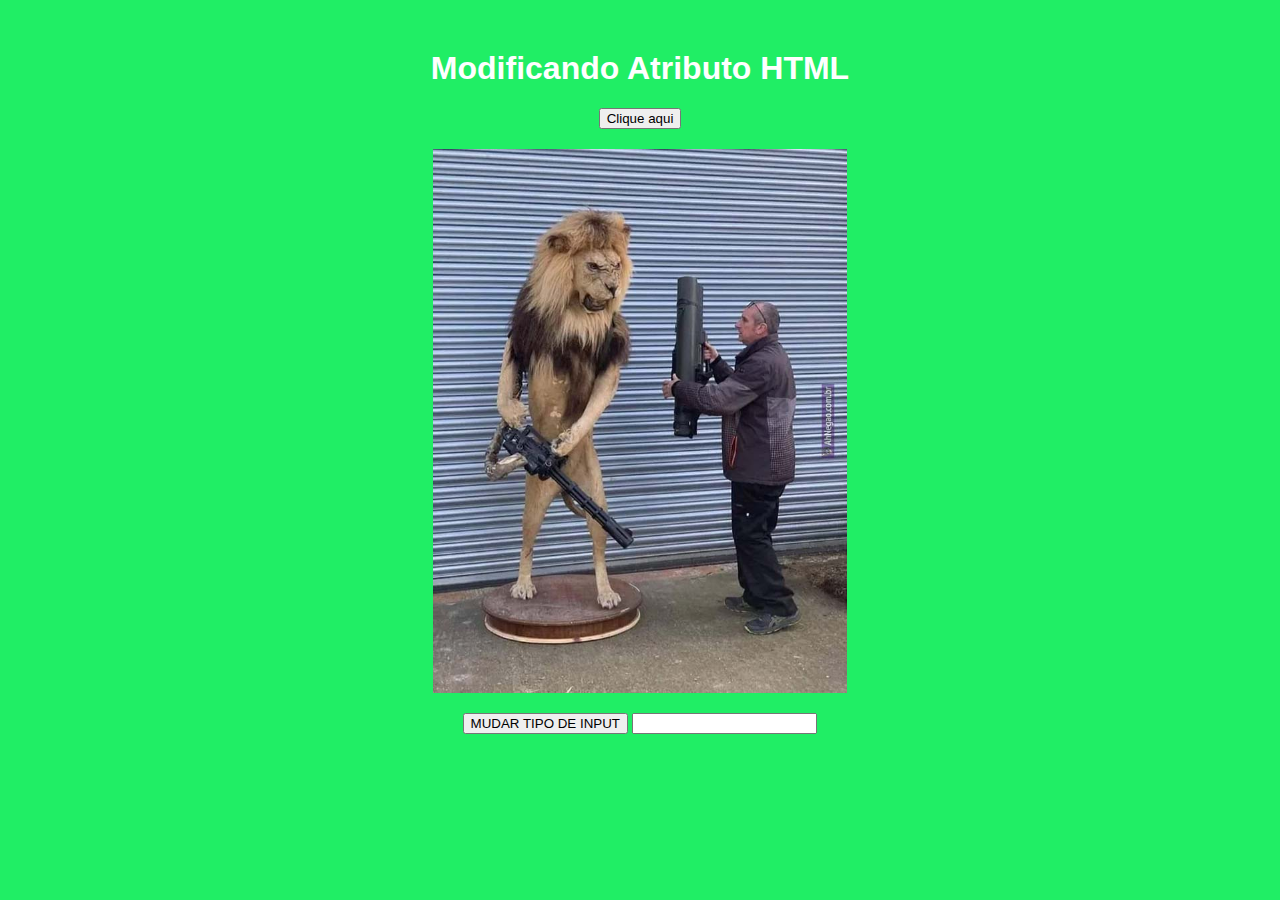
<file: Aula10/index.html>
<!DOCTYPE html>
<html lang="pt-br">
<head>
    <meta charset="UTF-8">
    <meta name="viewport" content="width=device-width, initial-scale=1.0">
    <title>Modificando Atributo HTML - Aula10</title>
    <link rel="stylesheet" href="style.css">
</head>
<body>
   <h1>Modificando Atributo HTML</h1>
   
   <!-- Div criada para inserir imagens em questão -->
    <div>
        <button onclick="changeImage()">Clique aqui</button>

        <img src="
        img/img1.jpg" alt="img1" id="myImage">
    </div>

    <!-- Div criada para inserir a troca do input-->
     <div>
        <button onclick="changeType()">MUDAR TIPO DE INPUT</button>
        <input type="text">
     </div>

     <script src="aula10.js"></script>
</body>
</html>
</file>
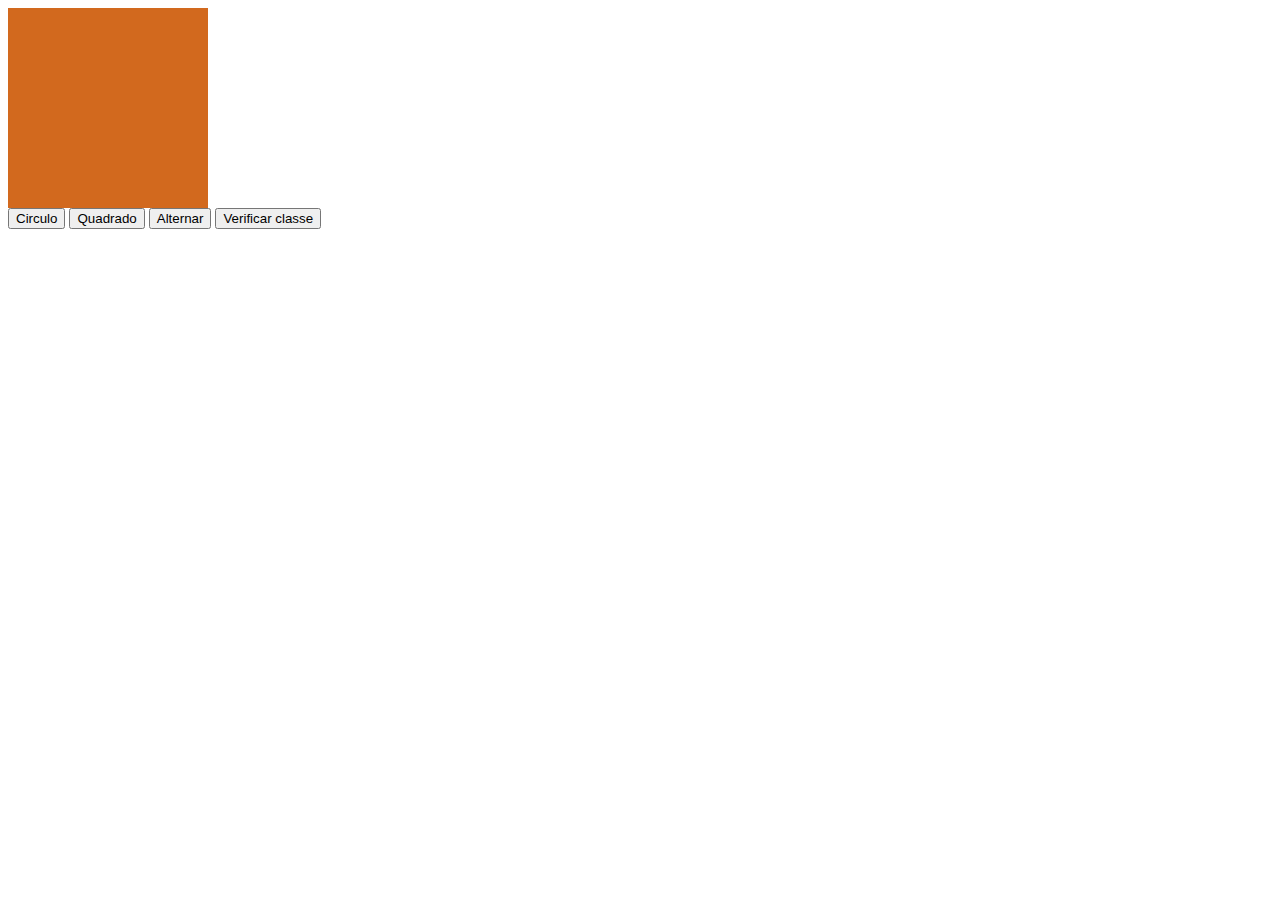
<file: Aula12/index.html>
<!DOCTYPE html>
<html lang="pt-br">
<head>
    <meta charset="UTF-8">
    <meta name="viewport" content="width=device-width, initial-scale=1.0">
    <link rel="stylesheet" href="style.css">
    <title>Aula12</title>
</head>
<body>
    
   <div class="square" id="meuElemento"></div>

    <div>
    <button onclick="tornarCirculo()">Circulo</button>
    <button onclick="tornarQuadrado()">Quadrado</button>
    <button onclick="alternarFormato()">Alternar </button>
    <button onclick="verificarClasse()">Verificar classe</button>
  </div>


 <script src="script.js"></script>
</body>
</html>
</file>
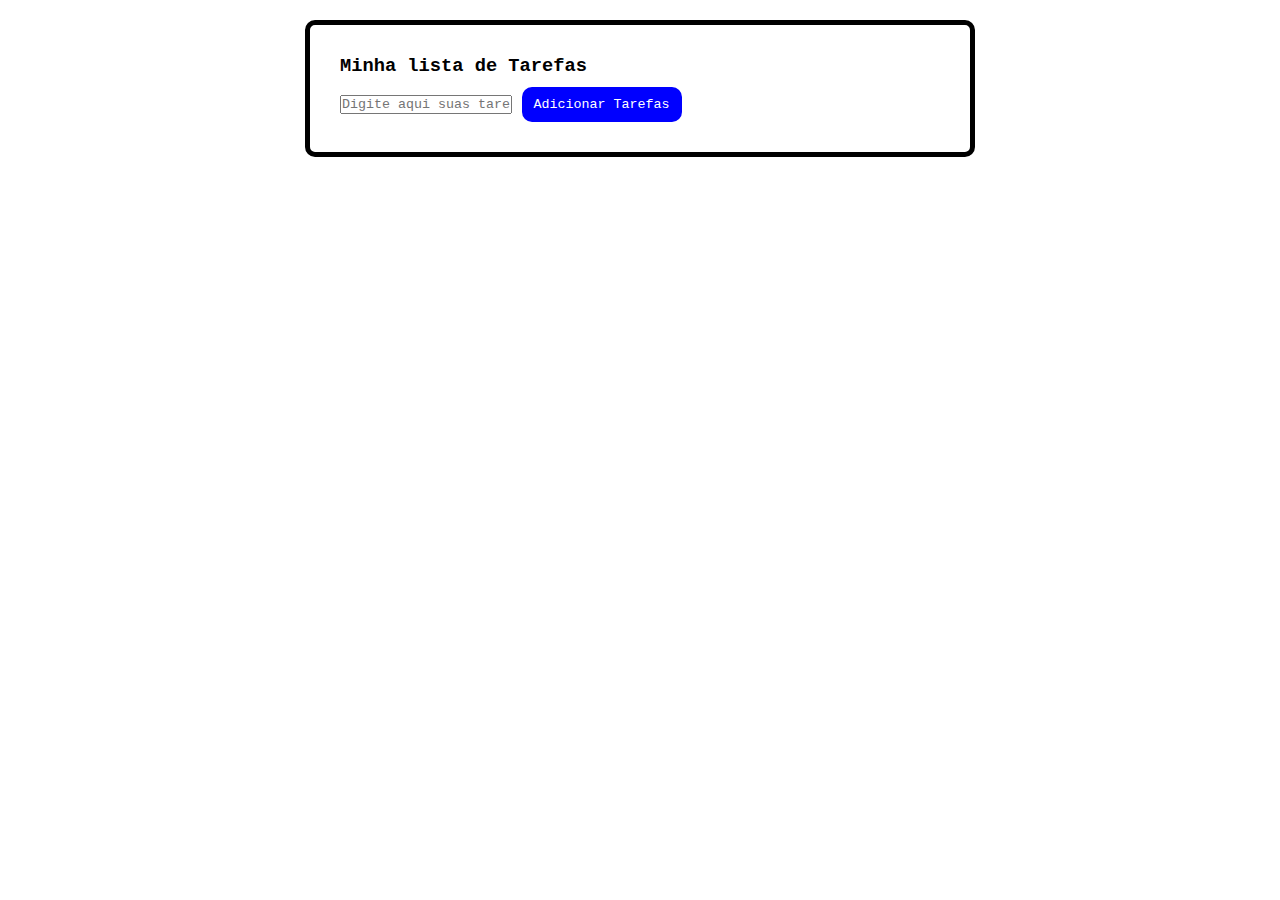
<file: Aula13/index.html>
<!DOCTYPE html>
<html lang="en">
<head>
    <meta charset="UTF-8">
    <meta name="viewport" content="width=device-width, initial-scale=1.0">
    <title>Lista de Itens</title>
    <link rel="stylesheet" href="style.css">
</head>
<body>
    
    <div id="container">
        <h3>Minha lista de Tarefas</h3>

        <input type="text" id="taskInput" placeholder="Digite aqui suas tarefas">

        <button id="addTask" onclick="addTask()">Adicionar Tarefas</button>

        <ul id="taskList"></ul>
    </div>

<script src="script.js"></script>
</body>
</html>
</file>
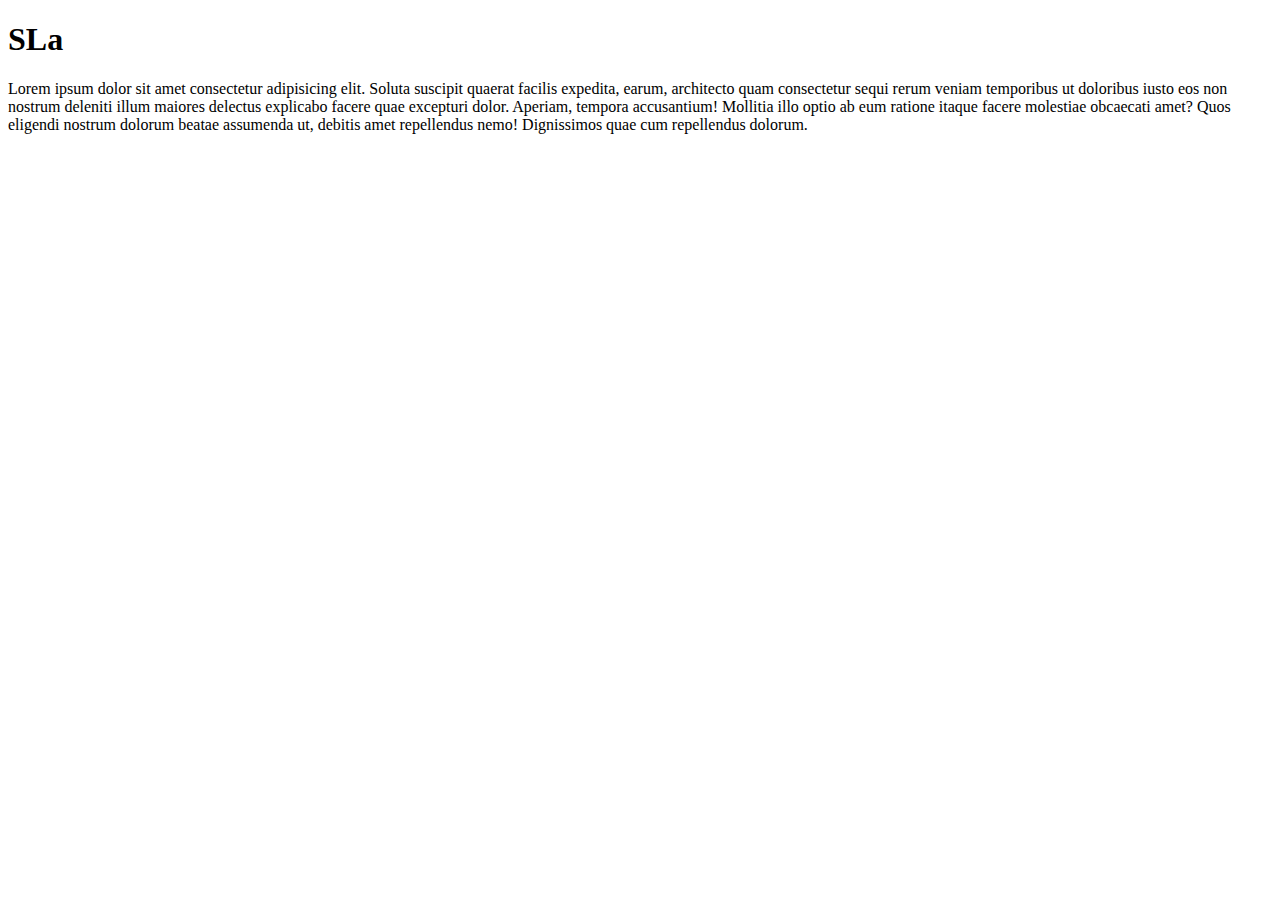
<file: Aula01/Aula01.html>
<!DOCTYPE html>
<html lang="en">
<head>
    <meta charset="UTF-8">
    <meta name="viewport" content="width=device-width, initial-scale=1.0">
    <title>Aula01</title>
</head>
<body>

    <h1>SLa</h1>
    <p>Lorem ipsum dolor sit amet consectetur adipisicing elit. Soluta suscipit quaerat facilis expedita, earum, architecto quam consectetur sequi rerum veniam temporibus ut doloribus iusto eos non nostrum deleniti illum maiores delectus explicabo facere quae excepturi dolor. Aperiam, tempora accusantium! Mollitia illo optio ab eum ratione itaque facere molestiae obcaecati amet? Quos eligendi nostrum dolorum beatae assumenda ut, debitis amet repellendus nemo! Dignissimos quae cum repellendus dolorum.</p>

    <script>
        alert("Ai Calica");
        confirm ("Tu é Gay?");
        prompt ("Qual seu nome?")
        prompt ("E seu sobrenome?")

        let nome = prompt ("Qual seu nome?")
        let S = prompt ("E seu sobrenome?")
        alert("Prazer em te conhecer " + nome + ' '  + S)

    </script>


</body>
</html>
</file>
<file: Aula10/style.css>
body{
    font-family: Verdana, Geneva, Tahoma, sans-serif;
    text-align: center;
    margin-top: 50px;
    background-color: rgb(32, 238, 101);
    color: white;
}

img {
    height: 34em;
    max-width: 34em;
    display: block;
    margin: 20px auto;
}
</file>
<file: Aula12/style.css>
#meuElemento {
    width: 200px;
    height: 200px;
    background-color: chocolate;
}

.square {
    border-radius: 0%;
}

.circle {
    border-radius: 100%;
}
</file>
<file: Aula13/style.css>
* {
    font-family: 'Courier New', Courier, monospace;
    margin: 0;
    padding: 0;
}

#container {
    margin: 20px auto;
    border: 5px black solid;
    max-width: 600px;
    padding: 30px;
    border-radius: 10px;
}

#taskList {
    list-style: none;
    padding: 0;
}

button {
    background-color: blue;
    margin-top: 10px;
    color: white;
    padding: 10px 12px;
    border-radius: 10px;
    cursor: pointer;
    border: none;
}


#addTask:hover {
    background-color: rgba(52, 52, 146, 0.767);
    transition: 0.8s;
}

#addTask:focus {
    outline: none;
}
</file>
